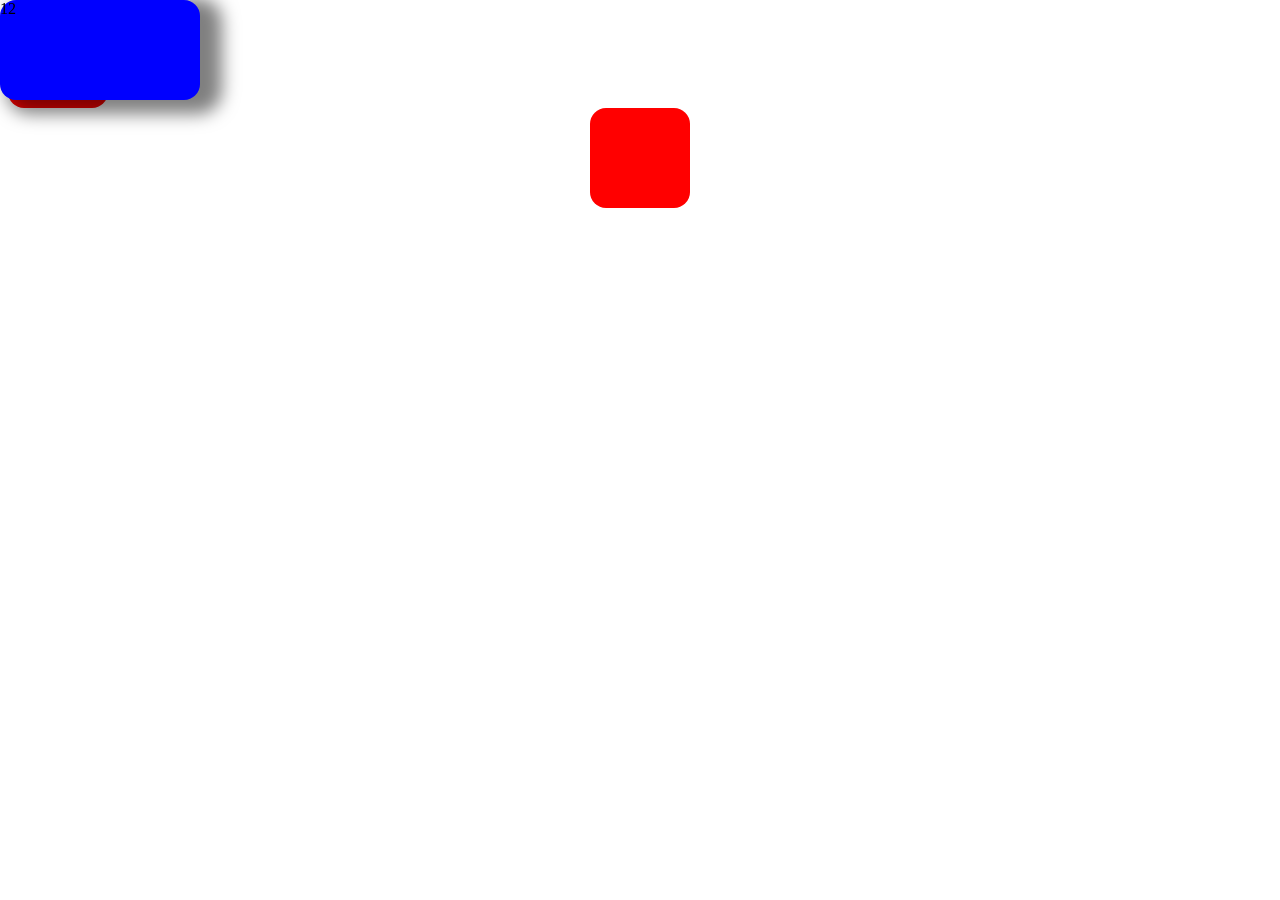
<file: animacion.html>
<!DOCTYPE html>
<html lang="es">
<head>
    <meta charset="UTF-8">
    <meta name="viewport" content="width=device-width, initial-scale=1.0">
    <title>Animacion css</title>
    <link rel ="stylesheet" href="CSS/animacion.css">
</head>
<body>
    <div class="cuadrado"></div>
    <div class="cuadrado pst center"></div>

    <div class="cuadrado anime">12</div>
</body>
</html>
</file>
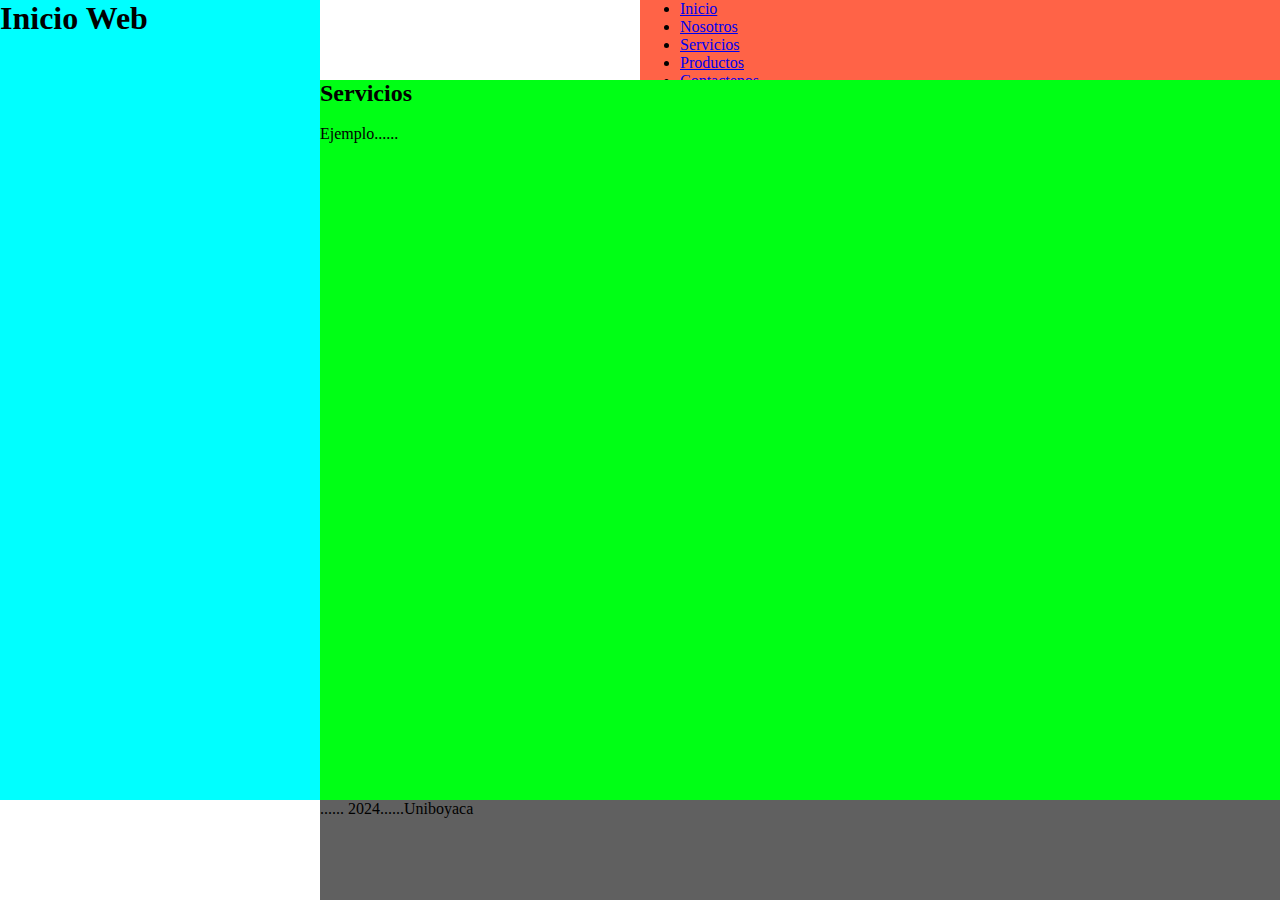
<file: grid.html>
<!DOCTYPE html>
<html lang="es">
<head>
    <meta charset="UTF-8">
    <meta name="viewport" content="width=device-width, initial-scale=1.0">
    <title>Document</title>
    <link rel ="stylesheet" href ="CSS/grid.css">
</head>
<body>
    <main>
        <header>
            <h1>Inicio Web</h1>
        </header>
        <nav>
            <ul>
                <li>
                    <a href="#">Inicio</a>
                </li>
                <li>
                    <a href="#">Nosotros</a>
                </li>
                <li>
                    <a href="#">Servicios</a>
                </li>
                <li>
                    <a href="#">Productos</a>
                </li>
                <li>
                    <a href="#">Contactenos</a>
                </li>
            </ul>
        </nav>
        <section>
            <article>
                <h2>Servicios</h2>
                <br>
                <p>Ejemplo......</p>
            </article>
        </section>
        <footer>
            <p>...... 2024......Uniboyaca</p>
        </footer>
    </main>
    
</body>
</html>
</file>
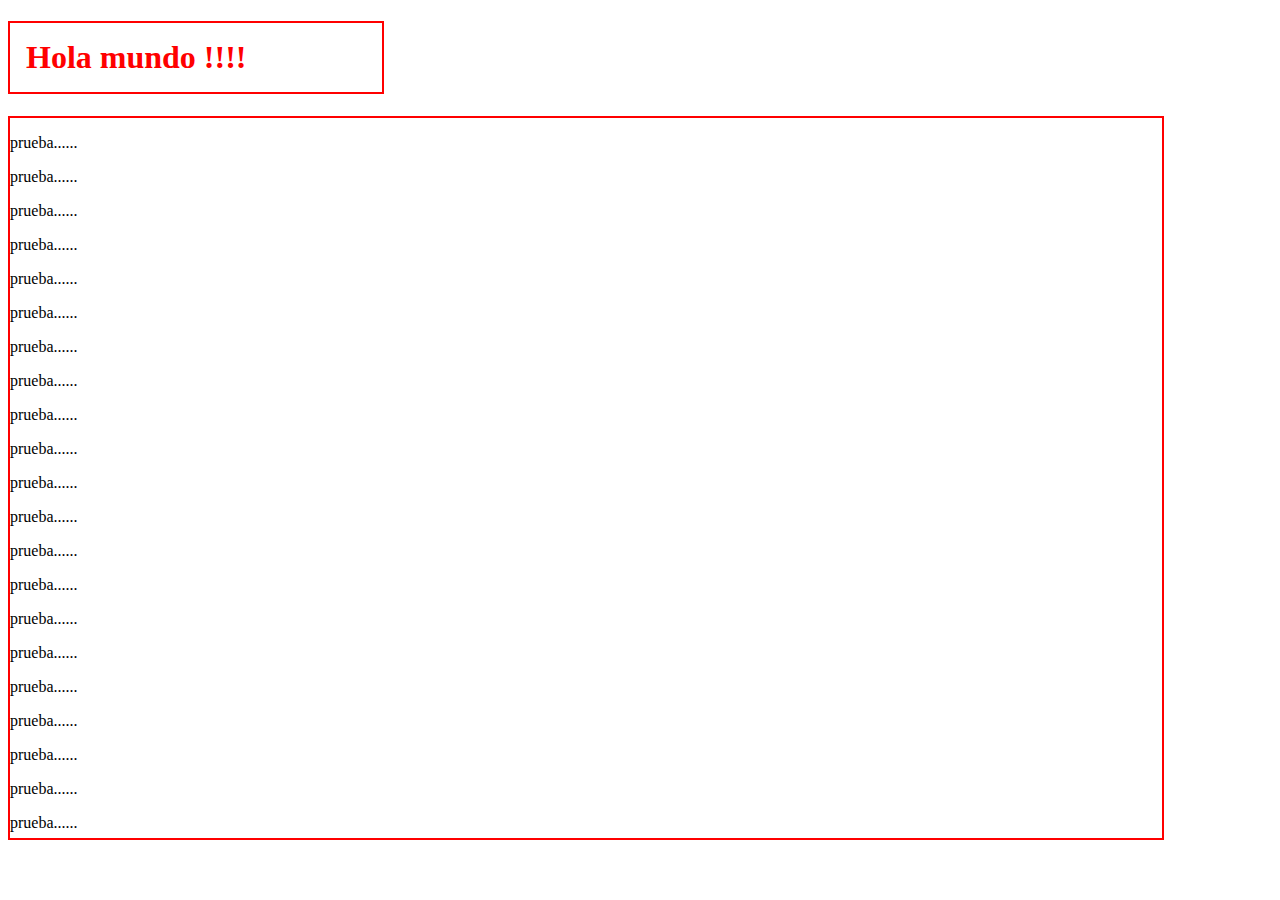
<file: index5sep.html>
<!DOCTYPE html>
<html lang="es">
<head>
    <meta charset="UTF-8">
    <meta name="viewport" content="width=device-width, initial-scale=1.0">
    <title>Inicio</title>
    <link rel="stylesheet" href="CSS/index5sept.css">
</head>
<body>
    <h1 class="c1 c2">Hola mundo !!!! </h1>
    <div>
        <p>prueba......</p>
        <p>prueba......</p>
        <p>prueba......</p>
        <p>prueba......</p>
        <p>prueba......</p>
        <p>prueba......</p>
        <p>prueba......</p>
        <p>prueba......</p>
        <p>prueba......</p>
        <p>prueba......</p>
        <p>prueba......</p>
        <p>prueba......</p>
        <p>prueba......</p>
        <p>prueba......</p>
        <p>prueba......</p>
        <p>prueba......</p>
        <p>prueba......</p>
        <p>prueba......</p>
        <p>prueba......</p>
        <p>prueba......</p>
        <p>prueba......</p>
        <p>prueba......</p>
        <p>prueba......</p>
        <p>prueba......</p>
        <p>prueba......</p>
        <p>prueba......</p>
        <p>prueba......</p>
    </div>
    
</body>
</html>
</file>
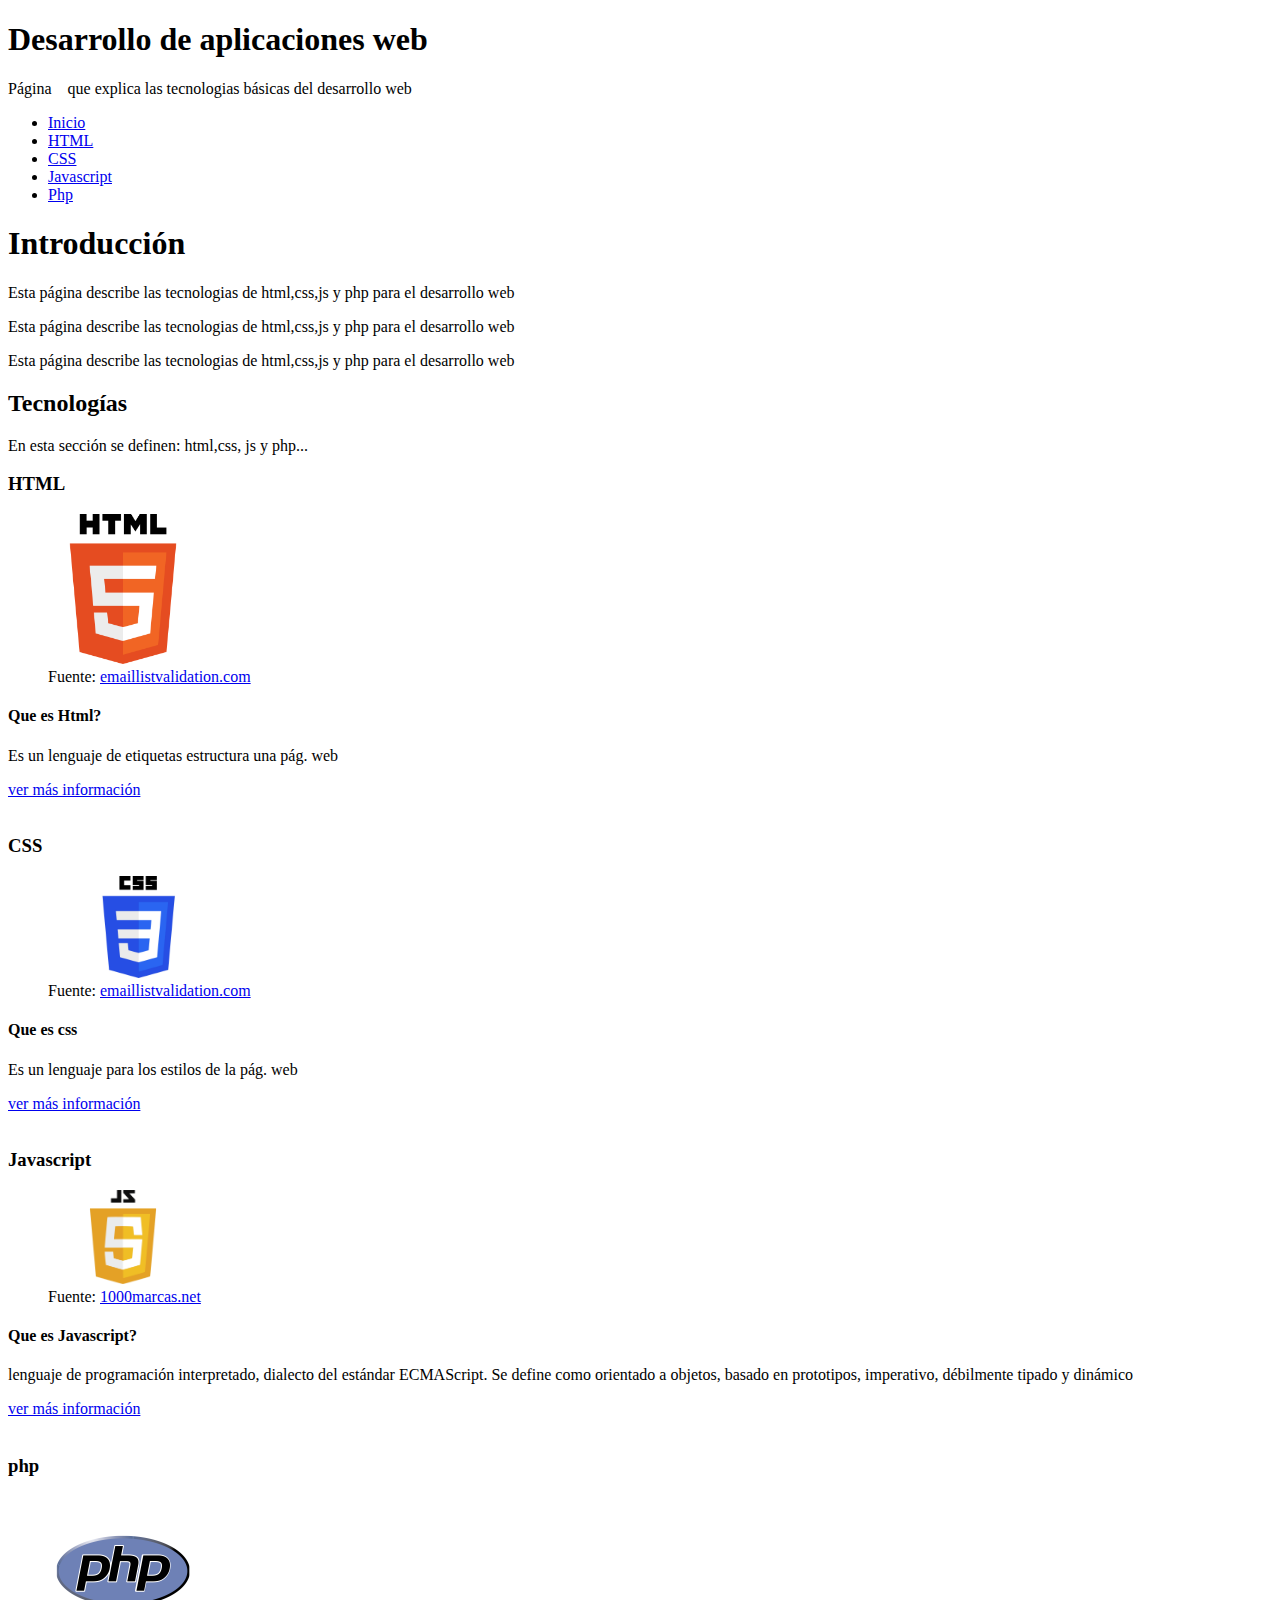
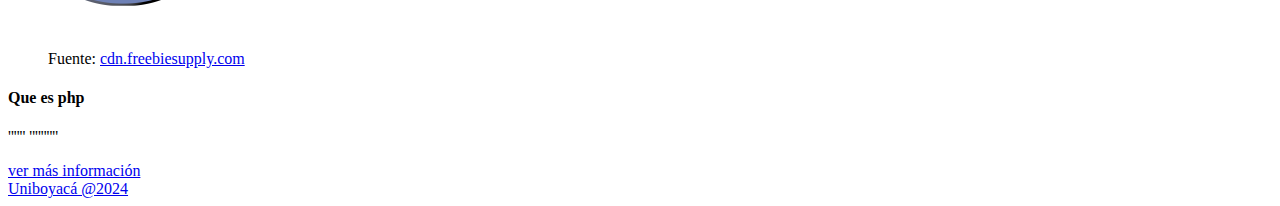
<file: inicio.html>
<!DOCTYPE html>
<html lang="es">
    <head>
        <meta charset="UTF-8">
        <title>Desarrollo de aplicaciones web</title>

    </head>
    <body>
        <header>
            <h1>Desarrollo de aplicaciones web</h1>
            <p>Página &nbsp;&nbsp; que explica las tecnologias básicas del desarrollo web</p><!--&nbsp; espacios-->
        </header>
        <nav>
            <ul>
                <li><a href="#">Inicio</a></li>
                <li><a href="#htmlSection">HTML</a></li>
                <li><a href="#cssSection">CSS</a></li>
                <li><a href="#jsSection">Javascript</a></li>
                <li><a href="#phpSection">Php</a></li>
            </ul>
        </nav>
        <main>
            <section>
                <h1>Introducción</h1>
                <p>Esta página describe las tecnologias de html,css,js y php para el desarrollo web</p>
                <p>Esta página describe las tecnologias de html,css,js y php para el desarrollo web</p>
                <p>Esta página describe las tecnologias de html,css,js y php para el desarrollo web</p>
            </section>
            <section>
                <header>
                    <h2>Tecnologías</h2>
                    <p>En esta sección se definen: html,css, js y php...</p>
                </header>
                <article id="htmlSection">
                    <h3>HTML</h3>
                    <figure>
                        <img src="recursos/html.png " alt="Logo de HTML" width="150"/>
                        <figcaption>
                            Fuente:
                            <a
                            href=" https://www.google.com/url?sa=i&url=https%3A%2F%2Fes.m.wikipedia.org%2Fwiki%2FArchivo%3AHTML5_logo_and_wordmark.svg&psig=AOvVaw2kqBpNq080wr16t1AZmdiM&ust=1723989675008000&source=images&cd=vfe&opi=89978449&ved=0CBEQjRxqFwoTCPjMwZqY_IcDFQAAAAAdAAAAABAE"
                            target="blank"
                            >emaillistvalidation.com</a>
                            
                        </figcaption>

                    </figure>
                    <aside>
                        <h4> Que es Html?</h4>
                        <p>Es un lenguaje de etiquetas estructura una pág. web</p>
                        <a href="https://www.w3schools.com/html/default.asp" target="blank">ver más información</a>
                    </aside>
                    
                </article>
                <br>
                <article id="cssSection">
                    <h3>CSS</h3>
                    <figure>
                        <img src="recursos/CSS.jpg " alt="Logo de CSS" width="180"/>
                        <figcaption>
                            Fuente:
                            <a
                            href=" https://www.google.com/url?sa=i&url=https%3A%2F%2Fwww.flaticon.es%2Ficono-gratis%2Fcss_919826&psig=AOvVaw3cQ8bfIYVP7cegcHqRs373&ust=1723990858868000&source=images&cd=vfe&opi=89978449&ved=0CBEQjRxqFwoTCPiS0Mec_IcDFQAAAAAdAAAAABAE"
                            target="blank"
                            >emaillistvalidation.com</a>
                            
                        </figcaption>

                    </figure>
                    <aside>
                        <h4> Que es css</h4>
                        <p>Es un lenguaje para los estilos de la pág. web</p>
                        <a href="https://www.w3schools.com/html/default.asp" target="blank">ver más información</a>
                    </aside>
                    
                </article >
                <br>
                <article id="jsSection">
                    <h3>Javascript</h3>
                    <figure>
                        <img src="recursos/js.png " alt="Logo de Javascript" width="150"/>
                        <figcaption>
                            Fuente:
                            <a
                            href=" https://1000marcas.net/wp-content/uploads/2020/11/JavaScript-logo.png"
                            target="blank"
                            >1000marcas.net</a>
                            
                        </figcaption>

                    </figure>
                    <aside>
                        <h4> Que es Javascript?</h4>
                        <p>lenguaje de programación interpretado, dialecto del estándar ECMAScript. 
                            Se define como orientado a objetos, basado en prototipos, imperativo, débilmente tipado y dinámico</p>
                        <a href="https://www.w3schools.com/html/default.asp" target="blank">ver más información</a>
                    </aside>
                    
                </article>
                <br>
                <article id="phpSection">
                    <h3>php</h3>
                    <figure>
                        <img src="recursos/php-logo-png-transparent.png " alt="Logo de php" width="150"/>
                        <figcaption>
                            Fuente:
                            <a
                            href=" https://cdn.freebiesupply.com/logos/large/2x/php-logo-png-transparent.png"
                            target="blank"
                            >cdn.freebiesupply.com</a>
                            
                        </figcaption>

                    </figure>
                    <aside>
                        <h4> Que es php</h4>
                        <p> '''''' '''''''''' </p>
                        <a href="https://www.w3schools.com/html/default.asp" target="blank">ver más información</a>
                    </aside>
                    
                </article>
            </section>
        </main>
        <footer>
            <a href= "https://ww.uniboyaca.edu.co" target="blank"> Uniboyacá @2024</a>
        </footer>

    </body>
</html>
</file>
<file: CSS/animacion.css>
.cuadrado {
  width: 100px;
  height: 100px;
  background-color: #ff0000;
  border-radius: 16px;
  cursor: pointer;
  transition-property: background, width;
  transition-duration: 2s, 1s;
  transition-delay: 2s;
  transition-timing-function: ease;
}

.cuadrado:hover {
  background-color: #0000ff;
  box-shadow: 14px 6px 17px 8px rgba(0, 0, 0, 0.5); /*agregar sombra*/
  transition-delay: 0s;
  width: 200px;
}

.pst {
  position: fixed;
  left: 0px;
  top: opx;
  transition: left 500ms 2s linear, top 500ms 2s linear;
}

.center {
  left: calc(50vw - 50px);
  top: calc(50vh-50px);
  transition: left 2s 2s linear, top 2s 2s linear;
}

.anime {
  position: fixed;
  background-color: #8a2be2;
  top: 0px;
  left: 0px;
  animation-name: prueba;
  animation-duration: 4s;
  animation-iteration-count: infinite;
  animation-delay: 1s;
  animation-direction: alternate;
  animation-timing-function: ease-out;
  /* animation-fill-mode: forwards;*/
}
@keyframes prueba {
  /* from{
        top: 0px;
        left: 0px;
    
    }
    to{
        top: calc(100vh - 100px);
        left: calc(100vw-100px)}*/
  0% {
    top: 0px;
    left: 0px;
  }
  50% {
    background-color: #ff0000;
    border-radius: 50%;
    width: 500px;
    height: 500px;
  }
  100% {
    top: calc(100vh - 100px);
    left: calc(100vw - 100px);
  }
}
</file>
<file: CSS/grid.css>
*{
    margin: 0px;
    padding: opx;
}

main{
    width: 100vw;
    height: 100vh;
    display: grid;
    grid-template-columns: 25% 25% 25% 25%;
    grid-template-rows: 80px 80px auto 100px;
    grid-template-areas: 
    " h . n n"
    "h s s s  "
    "h s s s "
    ".  pepito pepito pepito ";/*el . representa que la celda esta vacia*/
}

header{
    background-color: #00ffff;
    grid-area: h;
}
nav{
    background-color: #ff6347;
    grid-area: n;
}
section{
    background-color: #00ff15;
    grid-area: s;
}
footer{
    background-color: #606060;
    grid-area: pepito;

}
</file>
<file: CSS/index5sept.css>
.c1{
    color: #ff0000;
    border: 2px solid #ff0000;
    padding: 16px;
    width: 340px;
    transition: background 1s 1s;


}
@media screen and (max-width: 600px){
    .c1{
        width: 100%;
    }

    .c2{
        color: #ffffff;
        border: 0px;
        background-color: #ff0000;
    }
}
div{
    width: 90vw;
    height: 80vh;
    border: 2px solid #ff0000;
    overflow: auto; 
    overflow: hidden;
    overflow: scroll;
    overflow-x: hidden;
    overflow-y: hidden;
}
</file>
